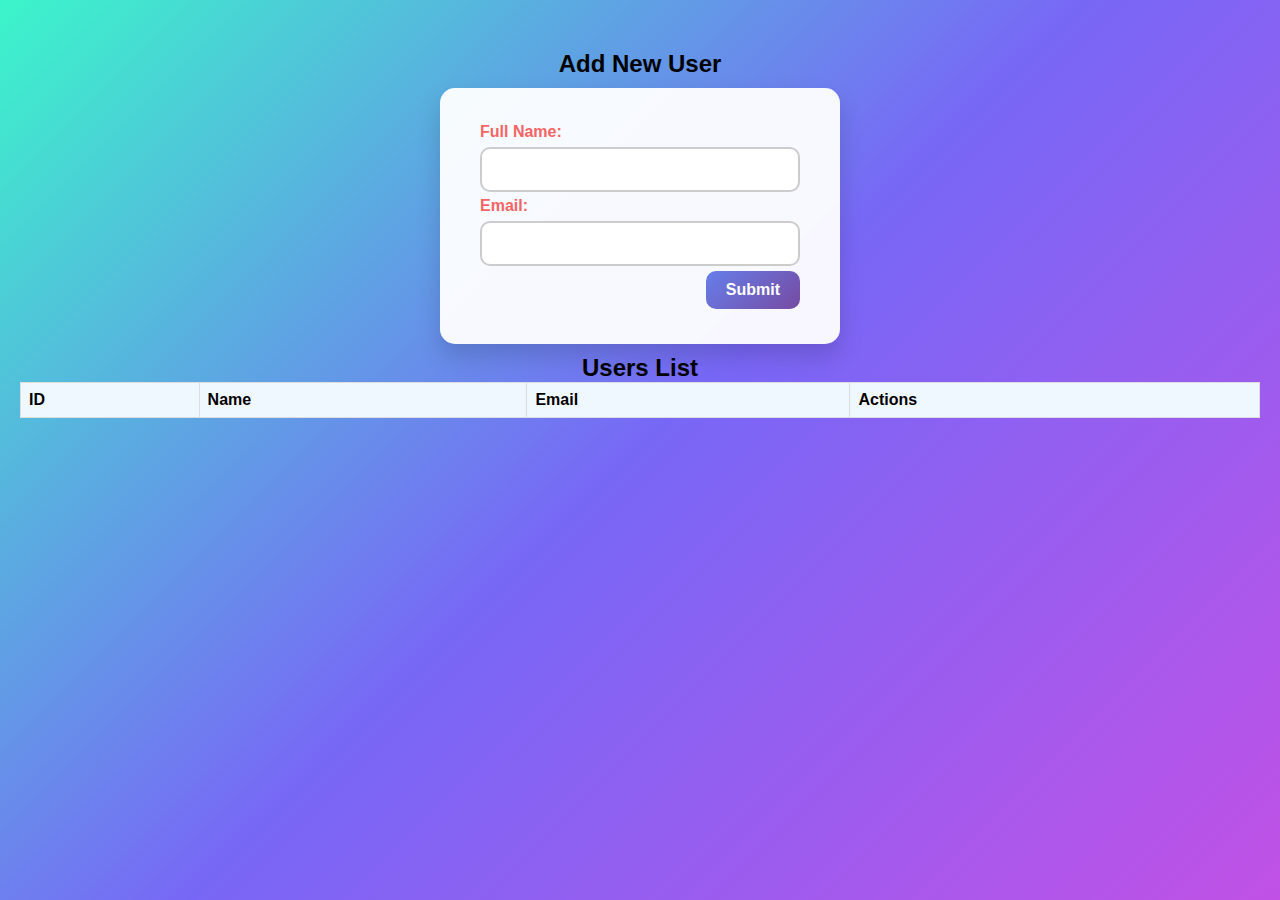
<file: index.html>
<!DOCTYPE html>
<html lang="en">

<head>
  <meta charset="UTF-8">
  <meta name="viewport" content="width=device-width, initial-scale=1.0">
  <title>Document</title>
  <link rel="stylesheet" href="Styles/style.css">
</head>

<body>

  <h2>Add New User</h2>
  <form id="infoForm">
    <label for="fname">Full Name:</label>
    <input type="text" id="fname" name="fname" required>
    
    
    <label for="email">Email:</label>
    <input type="email" id="email" required>
    
    <input type="submit" value="Submit">
  </form>

  <h2>Users List</h2>
  <table>
    <thead>
      <tr>
        <th>ID</th>
        <th>Name</th>
        <th>Email</th>
        <th>Actions</th>
      </tr>
    </thead>
    <tbody id="table1">
      <!-- Data will load here -->
    </tbody>
  </table>

  <script src="Script/script.js"></script>

</body>

</html>
</file>
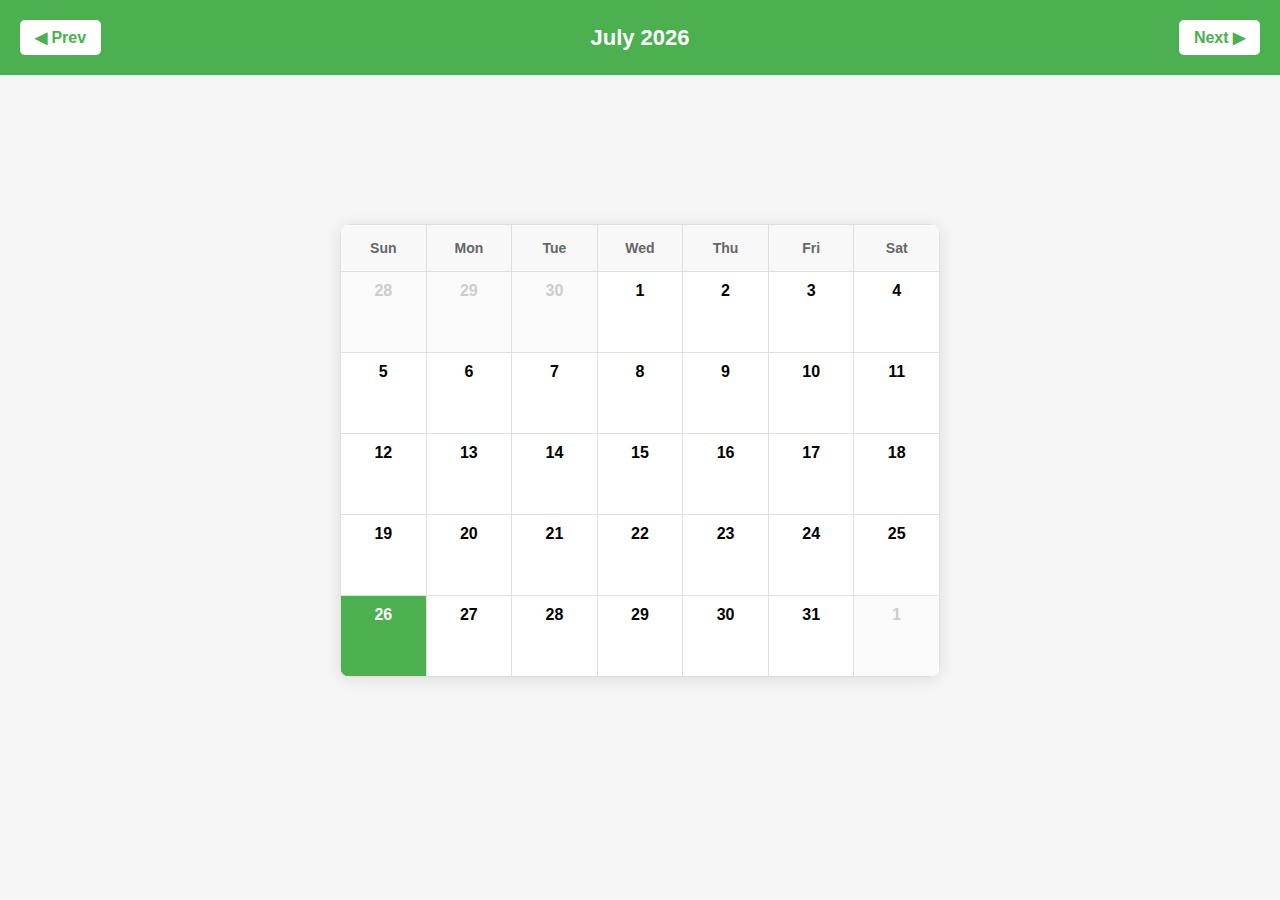
<file: calander.html>
<!DOCTYPE html>
<html>
<head>
  <title>Calendar with Events</title>
  <script src="https://code.jquery.com/jquery-3.6.0.min.js"></script>
  <style>
    * {
      margin: 0;
      padding: 0;
      box-sizing: border-box;
    }
    body {
      font-family: Arial, sans-serif;
      padding: 20px;
      background-color: #f5f5f5;
      display: flex;
      justify-content: center;
      align-items: center;
      min-height: 100vh;
    }
    .calendar-container {
      max-width: 600px;
      width: 100%;
      background-color: white;
      border-radius: 10px;
      box-shadow: 0 2px 15px rgba(0,0,0,0.1);
      overflow: hidden;
    }
    .calendar-header {

      
  position: fixed;
  top: 0;
  left: 0;
  width: 100%;
      background-color: #4CAF50;
      color: white;
      padding: 20px;
      display: flex;
      justify-content: space-between;
      align-items: center;
    }
    .calendar-header button {
      background: white;
      border: none;
      color: #4CAF50;
      padding: 8px 15px;
      cursor: pointer;
      border-radius: 5px;
      font-size: 16px;
      font-weight: bold;
    }
    .calendar-header button:hover {
      background: #f0f0f0;
    }
    .calendar-header h2 {
      font-size: 22px;
    }
    .calendar-grid {
      display: grid;
      grid-template-columns: repeat(7, 1fr);
      gap: 1px;
      background-color: #e0e0e0;
      padding: 1px;
    }
    .day-name {
      background-color: #f8f8f8;
      padding: 15px;
      text-align: center;
      font-weight: bold;
      color: #666;
      font-size: 14px;
    }
    .day {
      background-color: white;
      padding: 10px;
      text-align: center;
      min-height: 80px;
      cursor: pointer;
      position: relative;
    }
    .day:hover {
      background-color: #e8f5e9;
    }
    .day.other-month {
      background-color: #fafafa;
      color: #ccc;
    }
    .day.today {
      background-color: #4CAF50;
      color: white;
      font-weight: bold;
    }
    .day.selected {
      background-color: #2196F3;
      color: white;
      font-weight: bold;
    }
    .day.holiday {
      background-color: lightgreen !important;
    }
    .day-number {
      font-weight: bold;
      font-size: 16px;
      margin-bottom: 5px;
    }
    .holiday-name {
      font-size: 10px;
      color: #2e7d32;
      font-weight: bold;
      margin-top: 3px;
      overflow: hidden;
      text-overflow: ellipsis;
      white-space: nowrap;
    }
    .day.today .holiday-name {
      color: white;
    }
    
    /* Modal Styles */
    .modal {
      display: none;
      position: fixed;
      z-index: 1000;
      left: 0;
      top: 0;
      width: 100%;
      height: 100%;
      background-color: rgba(0,0,0,0.5);
    }
    .modal-content {
      background-color: white;
      margin: 10% auto;
      padding: 30px;
      border-radius: 10px;
      width: 90%;
      max-width: 400px;
      box-shadow: 0 4px 20px rgba(0,0,0,0.3);
    }
    .modal-header {
      margin-bottom: 20px;
      border-bottom: 2px solid #4CAF50;
      padding-bottom: 10px;
    }
    .modal-header h2 {
      color: #4CAF50;
      margin: 0;
    }
    .close {
      color: #aaa;
      float: right;
      font-size: 28px;
      font-weight: bold;
      cursor: pointer;
      line-height: 20px;
    }
    .close:hover {
      color: #000;
    }
    .event-info {
      margin: 15px 0;
    }
    .event-info strong {
      color: #333;
      display: block;
      margin-bottom: 5px;
    }
    .event-info p {
      color: #666;
      margin: 5px 0;
      padding: 10px;
      background-color: #f5f5f5;
      border-radius: 5px;
    }
    .holiday-badge {
      display: inline-block;
      background-color: lightgreen;
      color: #2e7d32;
      padding: 5px 10px;
      border-radius: 15px;
      font-size: 12px;
      font-weight: bold;
      margin-top: 10px;
    }

    

    .btn-close {
      background-color: #9e9e9e;
      color: white;
      border: none;
      padding: 10px 20px;
      border-radius: 5px;
      cursor: pointer;
      font-size: 14px;
      margin-top: 20px;
    }
    .btn-close:hover {
      background-color: #757575;
    }
  </style>
</head>
<body>

<div class="calendar-container">
  <div class="calendar-header">
    <button id="prev-month">◀ Prev</button>
    <h2 id="current-month"></h2>
    <button id="next-month">Next ▶</button>
  </div>
  
  <div class="calendar-grid" id="calendar">
    <!-- Calendar will be generated here -->
  </div>
</div>

<!-- Event Details Modal -->
<div id="event-modal" class="modal">
  <div class="modal-content">
    <div class="modal-header">
      <span class="close">&times;</span>
      <h2>Date Details</h2>
    </div>
    <div id="event-details">
      <!-- Event details will be shown here -->
    </div>
    <button class="btn-close">Close</button>
  </div>
</div>

<script>
$(document).ready(function() {
  let currentDate = new Date();
  let selectedDate = null;
  let holidayDates = {}; // Store holiday dates with details

 
  $.ajax({
    url: 'https://www.gov.uk/bank-holidays.json',
    method: 'GET',
    dataType: 'json',
    success: function(data) {
      
      if (data['england-and-wales'] && data['england-and-wales'].events) {
        data['england-and-wales'].events.forEach(function(event) {
          holidayDates[event.date] = {
            title: event.title,
            date: event.date,
            notes: event.notes || 'Bank Holiday'
          };
        });
      }
      console.log('Bank Holidays loaded:', holidayDates);
      renderCalendar(); 


    },
    error: function(error) {
      console.error('Error fetching holidays:', error);
      renderCalendar(); // Render calendar even if API fails
    }
  });

  // Previous month
  $('#prev-month').click(function() {
    currentDate.setMonth(currentDate.getMonth() - 1);
    renderCalendar();
  });

  // Next month
  $('#next-month').click(function() {
    currentDate.setMonth(currentDate.getMonth() + 1);
    renderCalendar();
  });

  // Close modal
  $('.close, .btn-close').click(function() {
    $('#event-modal').hide();
  });

  // Click outside modal to close
  $(window).click(function(e) {
    if ($(e.target).hasClass('modal')) {
      $('#event-modal').hide();
    }
  });

  // Render calendar
  function renderCalendar() {
    const year = currentDate.getFullYear();
    const month = currentDate.getMonth();
    
    const monthNames = ['January', 'February', 'March', 'April', 'May', 'June',
                       'July', 'August', 'September', 'October', 'November', 'December'];
    
    $('#current-month').text(`${monthNames[month]} ${year}`);
    
    let html = '';
    
    // Day names
    const dayNames = ['Sun', 'Mon', 'Tue', 'Wed', 'Thu', 'Fri', 'Sat'];
    dayNames.forEach(day => {
      html += `<div class="day-name">${day}</div>`;
    });
    
    // Calendar calculations
    const firstDay = new Date(year, month, 1).getDay();
    const daysInMonth = new Date(year, month + 1, 0).getDate();
    const daysInPrevMonth = new Date(year, month, 0).getDate();
    
    // Previous month days
    for (let i = firstDay - 1; i >= 0; i--) {
      html += `<div class="day other-month">
        <div class="day-number">${daysInPrevMonth - i}</div>
      </div>`;
    }
    
    // Current month days
    const today = new Date();
    for (let day = 1; day <= daysInMonth; day++) {
      const dateStr = `${year}-${String(month + 1).padStart(2, '0')}-${String(day).padStart(2, '0')}`;
      
      const isToday = day === today.getDate() && 
                     month === today.getMonth() && 
                     year === today.getFullYear();
      
      const isSelected = selectedDate === dateStr;
      
      // Check if this date is a bank holiday
      const isHoliday = holidayDates.hasOwnProperty(dateStr);
      const holidayName = isHoliday ? holidayDates[dateStr].title : '';
      
      let className = 'day';
      if (isToday) className += ' today';
      if (isSelected) className += ' selected';
      if (isHoliday) className += ' holiday';
      
      html += `<div class="${className}" data-date="${dateStr}">
        <div class="day-number">${day}</div>
        ${isHoliday ? `<div class="holiday-name">${holidayName}</div>` : ''}
      </div>`;
    }
    
    // Next month days
    const totalCells = firstDay + daysInMonth;
    const remainingCells = 7 - (totalCells % 7);
    if (remainingCells < 7) {
      for (let i = 1; i <= remainingCells; i++) {
        html += `<div class="day other-month">
          <div class="day-number">${i}</div>
        </div>`;
      }
    }
    
    $('#calendar').html(html);
    
    // Attach click events to days
    $('.day').click(function() {
      if (!$(this).hasClass('other-month')) {
        selectedDate = $(this).data('date');
        console.log('Selected date:', selectedDate);
        showEventDetails(selectedDate);
        renderCalendar();
      }
    });
  }

  // Show event details in modal
  function showEventDetails(dateStr) {
    const date = new Date(dateStr);
    const dayNames = ['Sunday', 'Monday', 'Tuesday', 'Wednesday', 'Thursday', 'Friday', 'Saturday'];
    const monthNames = ['January', 'February', 'March', 'April', 'May', 'June',
                       'July', 'August', 'September', 'October', 'November', 'December'];
    
    const formattedDate = `${dayNames[date.getDay()]}, ${monthNames[date.getMonth()]} ${date.getDate()}, ${date.getFullYear()}`; 
    
    let html = `
      <div class="event-info">
        <strong>Selected Date:</strong>
        <p>${formattedDate}</p>
      </div>
    `;
    
    // Check if this date has a holiday
    if (holidayDates.hasOwnProperty(dateStr)) {
      const holiday = holidayDates[dateStr];
      html += `
        <div class="event-info">
          <strong>Bank Holiday:</strong>
          <p>${holiday.title}</p>
          <span class="holiday-badge">🎉 Public Holiday</span>
        </div>
      `;
    } else {
      html += `
        <div class="event-info">
          <p style="color: #999; font-style: italic;">No special events on this date.</p>
        </div>
      `;
    }
    
    $('#event-details').html(html);
    $('#event-modal').show();
  }
});
</script>

</body>
</html>
</file>
<file: Styles/style.css>
/* Reset defaults */
* {
    margin: 0;
    padding: 0;
    box-sizing: border-box;
    font-family: 'Segoe UI', Tahoma, Geneva, Verdana, sans-serif;
}

body {
    background: linear-gradient(135deg, #3bf5ca, #7867f6, #c151e6);
    display: flex;
    flex-direction: column;
    align-items: center;
    justify-content: flex-start;
    min-height: 100vh;
    padding: 50px 20px;
}

/* Form container */
form {
    background: rgba(255, 255, 255, 0.95);
    padding: 35px 40px;
    margin: 10px 0;
    border-radius: 15px;
    box-shadow: 0 12px 25px rgba(0, 0, 0, 0.15);
    width: 100%;
    max-width: 400px;
    transition: transform 0.3s ease, box-shadow 0.3s ease;
}

form:hover {
    
    box-shadow: 0 16px 35px rgba(0, 0, 0, 0.2);
}

/* Labels */
label {
    display: block;
    font-weight: 600;
    margin-bottom: 6px;
    color: #f36565;
}

/* Input fields */
input[type="text"],
input[type="email"],
input[type="password"],
input[type="date"] {
    width: 100%;
    padding: 12px 15px;
    margin-bottom: 5px;
    border: 2px solid #ccc;
    border-radius: 10px;
    font-size: 15px;
    transition: border 0.3s, box-shadow 0.3s, background-color 0.3s;
}

input[type="text"]:focus,
input[type="email"]:focus,
input[type="password"]:focus,
input[type="date"]:focus {
    border-color: #8fff5f;
    box-shadow: 0 0 10px rgba(150, 227, 86, 0.5);
    outline: none;
    background-color: #fff7f5;
}

/* Checkbox styling */
input[type="checkbox"] {
    margin-left: 9px;
    margin-top: 15px;

    transform: scale(2.2);
}

/* Submit button */
input[type="submit"] {
    background: linear-gradient(135deg, #667eea, #764ba2);
    color: white;
    padding: 10px 20px;
    border: none;
    border-radius: 10px;
    margin-right: auto;
    float: right;
    font-size: 16px;
    font-weight: 600;
    transition: background 0.3s, transform 0.2s, box-shadow 0.3s;
}

input[type="submit"]:hover {
    background: linear-gradient(135deg, #764ba2, #667eea);
    transform: translateY(2px);
    box-shadow: 0 6px 15px rgba(0, 0, 0, 0.2);
}

/* On/Off label spacing */
label[for="status"] {
    display: inline-block;
    margin-top: 10px;
    margin-bottom: 10px;
    font-weight: 500;
}

table {
  font-family: arial, sans-serif;
  border-collapse: collapse;
  border-color: black;
  border-width: 4px;
  width: 100%;
  background-color: aliceblue;
}

td, th {
  border: 1px solid #dddddd;
  text-align: left;
  padding: 8px;
}

tr:nth-child {
  background-color: #dddddd;
}

/* Responsive */
@media (max-width: 500px) {
    form {
        padding: 25px;
    }
}
</file>
